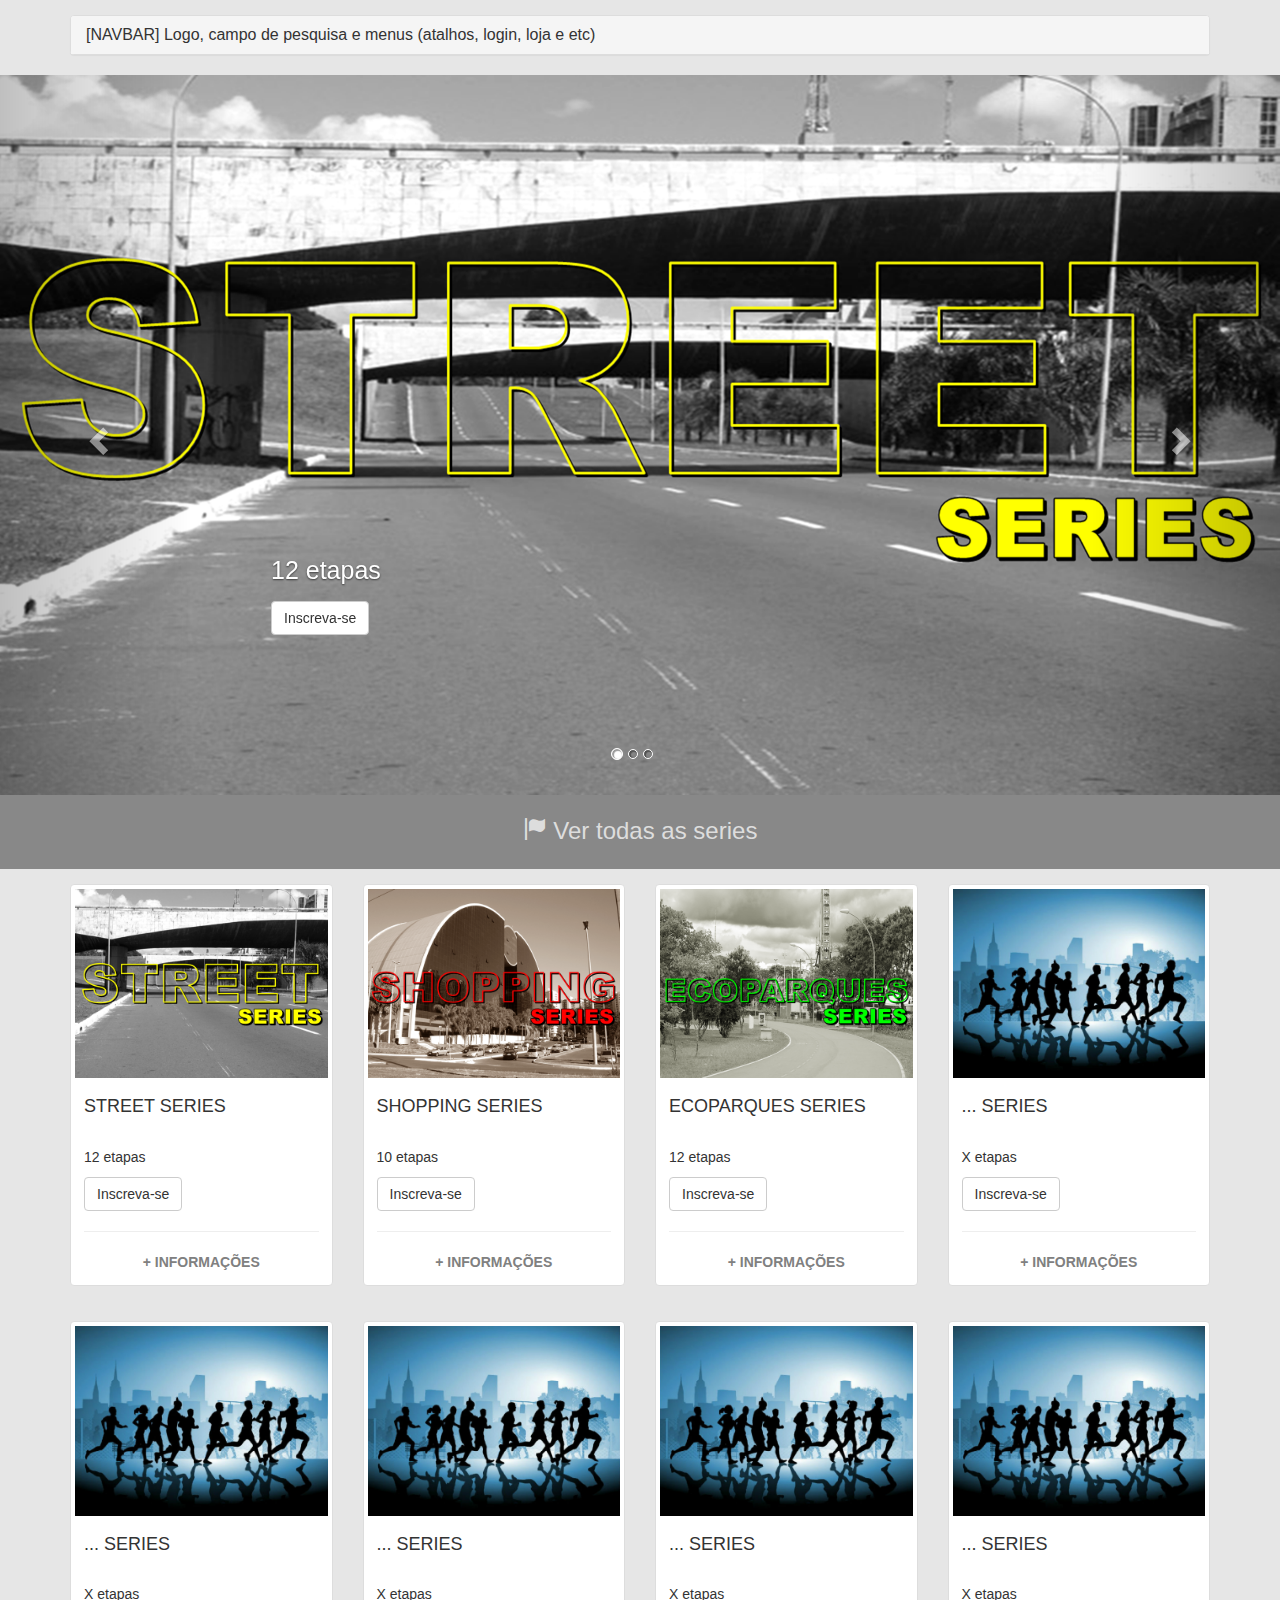
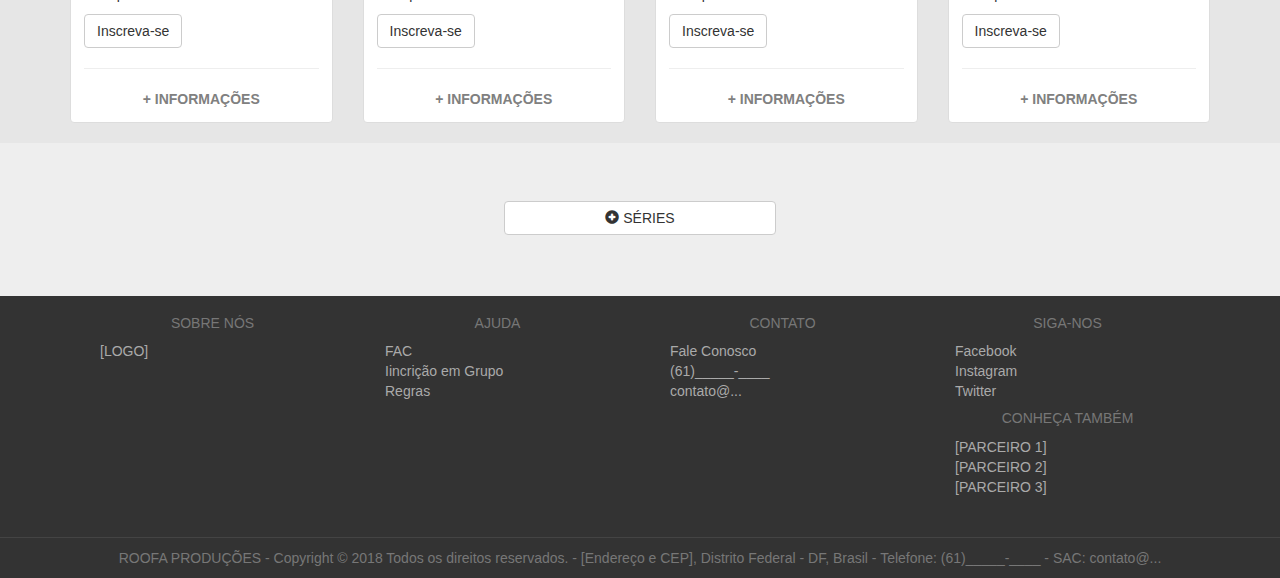
<file: index.html>
<!DOCTYPE html>
<html>
<head>
    <title>Conheça Brasília Correndo</title>
    <meta charset="utf-8">
    <meta name="viewport" content="width=device-width, initial-scale=1">
    <link rel="stylesheet" href="reset.css">
    <link rel="stylesheet" type="text/css" href="bootstrap/css/bootstrap.min.css">
    <link rel="stylesheet" type="text/css" href="estilos.css">
</head>
<body>

<!--REQUISITOS-->
    <section class="container">
        <div class="panel-group" id="paineis-instrucao">
            <!--Navbar-->
            <div class="panel panel-default">
                <div class="panel-heading">
                    <h2 class="panel-title" data-toggle="collapse" data-target="#pragrafo-navbar" data-parent="#paineis-instrucao">
                        [NAVBAR] Logo, campo de pesquisa e menus (atalhos, login, loja e etc)
                    </h2>
                </div>
                <div id="pragrafo-navbar" class="collapse">
                    <ul class="panel-body">
                        <li>A navbar deve acompanhar a navegação até o final da página</li>
                        <li>Pode conter icone de alerta com mensagens, promoções, notícias, etc</li>
                        <li>Pode conter submenus laterais (minimizados em estilo sanduiche)</li>
                    </ul>
                </div>
            </div>
        </div>
    </section>

    <!--CAROUSEL-->
    <section id="img-slide" class="carousel slide hidden-xs hidden-sm" data-ride="carousel">
        <!-- Indicators -->
        <ol id="indicadores-carousel" class="carousel-indicators container">
            <li data-target="#img-slide" data-slide-to="0" class="active"></li>
            <li data-target="#img-slide" data-slide-to="1"></li>
            <li data-target="#img-slide" data-slide-to="2"></li>
        </ol>       

        <!-- Wrapper for slides -->
        <div id="img-slide" class="carousel-inner" role="listbox">
            <div class="item active">
                <a href="series.html">
                    <img src="img/capas/street-series-capa.png" alt="Imagem capa da Street Series">
                </a>
                <figcaption id=legenda-img-grande class="carousel-caption container">
                    <p>12 etapas</p>
                    <p><a id="botao-capa" href="inscricao.html" class="btn btn-default" role="button">Inscreva-se</a></p>
                </figcaption>            
            </div>
            <div class="item">
                <a href="series.html">
                    <img src="img/capas/shopping-series-capa.png" alt="Imagem capa da Shopping Series">
                </a>
                <figcaption id=legenda-img-grande class="carousel-caption container">
                    <p>10 etapas</p>
                    <p><a id="botao-capa" href="inscricao.html" class="btn btn-default" role="button">Inscreva-se</a></p>
                </figcaption>
            </div>
            <div class="item">
                <a href="series.html">
                    <img src="img/capas/ecoparques-series-capa.png" alt="Imagem capa da Ecoparques Series">
                </a>
                <figcaption id=legenda-img-grande class="carousel-caption container">
                    <p>12 etapas</p>
                    <p><a id="botao-capa" href="inscricao.html" class="btn btn-default" role="button">Inscreva-se</a></p>
                </figcaption>
            </div>
        </div>

        <!-- Controls -->
        <a class="left carousel-control" href="#img-slide" role="button" data-slide="prev">
            <span class="glyphicon glyphicon-chevron-left" aria-hidden="true"></span>
            <span class="sr-only">Previous</span>
        </a>
        <a class="right carousel-control" href="#img-slide" role="button" data-slide="next">
            <span class="glyphicon glyphicon-chevron-right" aria-hidden="true"></span>
            <span class="sr-only">Next</span>
        </a>
    </section>

    <!--CAROUSEL-MOBILE-->
    <section id="img-slide-mob" class="carousel slide hidden-md hidden-lg" data-ride="carousel">
        <!-- Indicators -->
        <ol id="indicadores-carousel-mob" class="carousel-indicators container">
            <li data-target="#img-slide-mob" data-slide-to="0" class="active"></li>
            <li data-target="#img-slide-mob" data-slide-to="1"></li>
            <li data-target="#img-slide-mob" data-slide-to="2"></li>
        </ol>

        <!-- Wrapper for slides -->
        <div id="img-slide-mob" class="carousel-inner" role="listbox">
            <div class="item active">
                <a href="series.html">
                    <img src="img/capas/street-series-capa.png" alt="Imagem capa da Street Series">
                </a>
                <figcaption id=legenda-img-grande-mob class="caption container">
                    <p>12 etapas</p>
                    <p><a id=botao-galeria href="inscricao.html" class="btn btn-default" role="button">Inscreva-se</a></p>
                </figcaption>             
            </div>
            <div class="item">
                <a href="series.html">
                    <img src="img/capas/shopping-series-capa.png" alt="Imagem capa da Shopping Series">
                </a>
                <figcaption id=legenda-img-grande-mob class="caption container">
                    <p>10 etapas</p>
                    <p><a id=botao-galeria href="inscricao.html" class="btn btn-default" role="button">Inscreva-se</a></p>
                </figcaption>
            </div>
            <div class="item">
                <a href="series.html">
                    <img src="img/capas/ecoparques-series-capa.png" alt="Imagem capa da Ecoparques Series">
                </a>
                <figcaption id=legenda-img-grande-mob class="caption container">
                    <p>12 etapas</p>
                    <p><a id=botao-galeria href="inscricao.html" class="btn btn-default" role="button">Inscreva-se</a></p>
                </figcaption>
            </div>
        </div>

        <!-- Controls -->
        <a id="slide-esquerda-mob" class="left carousel-control" href="#img-slide-mob" role="button" data-slide="prev">
            <span class="glyphicon glyphicon-chevron-left" aria-hidden="true"></span>
            <span class="sr-only">Previous</span>
        </a>
        <a id="slide-esquerda-mob" class="right carousel-control" href="#img-slide-mob" role="button" data-slide="next">
            <span class="glyphicon glyphicon-chevron-right" aria-hidden="true"></span>
            <span class="sr-only">Next</span>
        </a>
    </section>    

     <!--Link todas das provas-->
        <div id="link-provas" class="jumbotron">
            <h3><span class="glyphicon glyphicon-flag"></span><a href="series.html"> Ver todas as series</h3></a>
        </div>

    <!--GALERIAS-->
    <main id=main class="container">

        <div class="row"-->
            <div class="col-md-3">
                <figure class="thumbnail">
                     <a href="series.html"><img src="img/series/street-series.png" alt="Imagem da prova Street Series"></a>
                    <figcaption class="caption">
                        <h4>STREET SERIES</h4>
                        <br>
                        <p>12 etapas</p>
                        <p><a id=botao-galeria href="inscricao.html" class="btn btn-default" role="button">Inscreva-se</a></p>
                        <hr>
                        <div id=mais-info><a id=mais-info href="series.html"><strong id="mais">+ INFORMAÇÕES</strong></a><div>
                    </figcaption>
                </figure>
            </div>
            <div class="col-md-3">
                <figure class="thumbnail">
                    <a href="series.html"><img src="img/series/shopping-series.png" alt="Imagem da prova Shopping Series"></a>
                    <figcaption class="caption">
                        <h4>SHOPPING SERIES</h4>
                        <br>
                        <p>10 etapas</p>
                        <p><a id=botao-galeria href="inscricao.html" class="btn btn-default" role="button">Inscreva-se</a></p>
                        <hr>
                        <div id=mais-info><a id=mais-info href="series.html"><strong id="mais">+ INFORMAÇÕES</strong></a><div>
                    </figcaption> 
                </figure>
            </div>
            <div class="col-md-3">
                <figure class="thumbnail">
                     <a href="series.html"><img src="img/series/ecoparques-series.png" alt="Imagem da prova Ecoparques Series"></a>
                    <figcaption class="caption">
                        <h4>ECOPARQUES SERIES</h4>
                        <br>
                        <p>12 etapas</p>
                        <p><a id=botao-galeria href="inscricao.html" class="btn btn-default" role="button">Inscreva-se</a></p>
                        <hr>
                        <div id=mais-info><a id=mais-info href="series.html"><strong id="mais">+ INFORMAÇÕES</strong></a><div>
                    </figcaption> 
                </figure>
            </div>
            <div class="col-md-3">
                <figure class="thumbnail">
                     <a href="series.html"><img src="img/series/originals/corredores-de-rua.jpg" alt="Imagem da prova Street Series"></a>
                    <figcaption class="caption">
                        <h4>... SERIES</h4>
                        <br>
                        <p>X etapas</p>
                        <p><a id=botao-galeria href="inscricao.html" class="btn btn-default" role="button">Inscreva-se</a></p>
                        <hr>
                        <div id=mais-info><a id=mais-info href="series.html"><strong id="mais">+ INFORMAÇÕES</strong></a><div>
                    </figcaption>
                </figure>
            </div>
                                                            <!--hidden mobile-->
            <div class="col-md-3 hidden-xs hidden-sm">
                <figure class="thumbnail">
                     <a href="series.html"><img src="img/series/originals/corredores-de-rua.jpg" alt="Imagem da prova Street Series"></a>
                    <figcaption class="caption">
                        <h4>... SERIES</h4>
                        <br>
                        <p>X etapas</p>
                        <p><a id=botao-galeria href="inscricao.html" class="btn btn-default" role="button">Inscreva-se</a></p>
                        <hr>
                        <div id=mais-info><a id=mais-info href="series.html"><strong id="mais">+ INFORMAÇÕES</strong></a><div>
                    </figcaption>
                </figure>
            </div>
            <div class="col-md-3 hidden-xs hidden-sm">
                <figure class="thumbnail">
                     <a href="series.html"><img src="img/series/originals/corredores-de-rua.jpg" alt="Imagem da prova Street Series"></a>
                    <figcaption class="caption">
                        <h4>... SERIES</h4>
                        <br>
                        <p>X etapas</p>
                        <p><a id=botao-galeria href="inscricao.html" class="btn btn-default" role="button">Inscreva-se</a></p>
                        <hr>
                        <div id=mais-info><a id=mais-info href="series.html"><strong id="mais">+ INFORMAÇÕES</strong></a><div>
                    </figcaption>
                </figure>
            </div>
            <div class="col-md-3 hidden-xs hidden-sm">
                <figure class="thumbnail">
                     <a href="series.html"><img src="img/series/originals/corredores-de-rua.jpg" alt="Imagem da prova Street Series"></a>
                    <figcaption class="caption">
                        <h4>... SERIES</h4>
                        <br>
                        <p>X etapas</p>
                        <p><a id=botao-galeria href="inscricao.html" class="btn btn-default" role="button">Inscreva-se</a></p>
                        <hr>
                        <div id=mais-info><a id=mais-info href="series.html"><strong id="mais">+ INFORMAÇÕES</strong></a><div>
                    </figcaption>
                </figure>
            </div>
            <div class="col-md-3 hidden-xs hidden-sm">
                <figure class="thumbnail">
                     <a href="series.html"><img src="img/series/originals/corredores-de-rua.jpg" alt="Imagem da prova Street Series"></a>
                    <figcaption class="caption">
                        <h4>... SERIES</h4>
                        <br>
                        <p>X etapas</p>
                        <p><a id=botao-galeria href="inscricao.html" class="btn btn-default" role="button">Inscreva-se</a></p>
                        <hr>
                        <div id=mais-info><a id=mais-info href="series.html"><strong id="mais">+ INFORMAÇÕES</strong></a><div>
                    </figcaption>
                </figure>
            </div>
        </div>
    </main>

    <div id="mais-series" class="jumbotron">
        <h3><a class="btn btn-default" href="series.html"><span class="glyphicon glyphicon-plus-sign"></span> SÉRIES</h3></a>
    </div>

    <!--RODAPE-->
    <footer>
        <!--RODAPÉ NORMAL-->
        <section class="container hidden-xs hidden-sm">
            <div class="col-md-3">
                <h5>SOBRE NÓS</h5>
                <ul id="lista-rodape">
                    <li><a href="#">[LOGO]</a></li>
                </ul>
            </div>
            <div class="col-md-3">
                <h5>AJUDA</h5>
                <ul id="lista-rodape">
                    <li><a href="#">FAC</a></li>
                    <li><a href="#">Iincrição em Grupo</a></li>
                    <li><a href="#">Regras</a></li>
                </ul>
            </div>
            <div class="col-md-3">
                <h5>CONTATO</h5>
                <ul id="lista-rodape">
                    <li><a href="#">Fale Conosco</a></li>
                    <li>(61)_____-____</a></li>
                    <li>contato@...</a></li>
                </ul>
            </div>
            <div class="col-md-3">
                <h5>SIGA-NOS</h5>
                <ul id="lista-rodape">
                    <li><a href="#">Facebook</a></li>
                    <li><a href="#">Instagram</a></li>
                    <li><a href="#">Twitter</a></li>
                </ul>
                <h5>CONHEÇA TAMBÉM</h5>
                <ul id="lista-rodape">
                    <li><a href="#">[PARCEIRO 1]</a></li>
                    <li><a href="#">[PARCEIRO 2]</a></li>
                    <li><a href="#">[PARCEIRO 3]</a></li>
                </ul>
            </div>
        </section>

        <!--RODAPÉ MOBILE-->
        <section class="panel-group" id="rodape-mob">
            <div id="rodape-mob" class="panel panel-default hidden-md hidden-lg">
                <div id="rodape-mob" class="panel-heading">   
                    <h5 class="panel-title" data-toggle="collapse" data-target="#lista-logo" data-parent="#rodape-mob">
                        SOBRE NÓS
                    </h5>
                </div>
                <div id="lista-logo" class="collapse">
                    <ul id="lista-rodape" class="panel-body">
                        <li><a href="#">[LOGO]</a></li>
                    </ul>
                </div>
            </div>

            <div id="rodape-mob" class="panel panel-default hidden-md hidden-lg">
                <div id="rodape-mob" class="panel-heading">   
                    <h5 class="panel-title" data-toggle="collapse" data-target="#lista-ajuda" data-parent="#rodape-mob">
                        AJUDA
                    </h5>
                </div>
                <div id="lista-ajuda" class="collapse">
                    <ul id="lista-rodape" class="panel-body">
                        <li><a href="#">FAC</a></li>
                        <li><a href="#">Iincrição em Grupo</a></li>
                        <li><a href="#">Regras</a></li>
                    </ul>
                </div>
            </div>

            <div id="rodape-mob" class="panel panel-default hidden-md hidden-lg">
                <div id="rodape-mob" class="panel-heading">   
                    <h5 class="panel-title" data-toggle="collapse" data-target="#lista-contato" data-parent="#rodape-mob">
                        CONTATO
                    </h5>
                </div>
                <div id="lista-contato" class="collapse">
                    <ul id="lista-rodape" class="panel-body">
                        <li><a href="#">Fale Conosco</a></li>
                        <li>(61)_____-____</a></li>
                        <li>contato@...</a></li>
                    </ul>
                </div>
            </div>

            <div id="rodape-mob" class="panel panel-default hidden-md hidden-lg">
                <div id="rodape-mob" class="panel-heading">   
                    <h5 class="panel-title" data-toggle="collapse" data-target="#lista-siga" data-parent="#rodape-mob">
                        SIGA-NOS
                    </h5>
                </div>
                <div id="lista-siga" class="collapse">
                    <ul id="lista-rodape" class="panel-body">
                        <li><a href="#">Facebook</a></li>
                        <li><a href="#">Instagram</a></li>
                        <li><a href="#">Twitter</a></li>
                    </ul>
                </div>
            </div>

            <div id="rodape-mob" class="panel panel-default hidden-md hidden-lg">
                <div id="rodape-mob" class="panel-heading">   
                    <h5 class="panel-title" data-toggle="collapse" data-target="#lista-conheca" data-parent="#rodape-mob">
                        CONHEÇA TAMBÉM
                    </h5>
                </div>
                <div id="lista-conheca" class="collapse">
                    <ul id="lista-rodape" class="panel-body">
                        <li><a href="#">[PARCEIRO 1]</a></li>
                        <li><a href="#">[PARCEIRO 2]</a></li>
                        <li><a href="#">[PARCEIRO 3]</a></li>
                    </ul>
                </div>            
            </div>
        </section>

        <hr id="linha-rodape">
        <div id="final" class="container">
            ROOFA PRODUÇÕES - Copyright &copy; 2018 Todos os direitos reservados. - [Endereço e CEP], Distrito Federal - DF, Brasil - Telefone: (61)_____-____ - SAC: contato@...
        </div>      
    </footer>

    <script src="jquery.min.js"></script>
    <script src="bootstrap/js/bootstrap.min.js"></script>
</body>
</html>
</file>
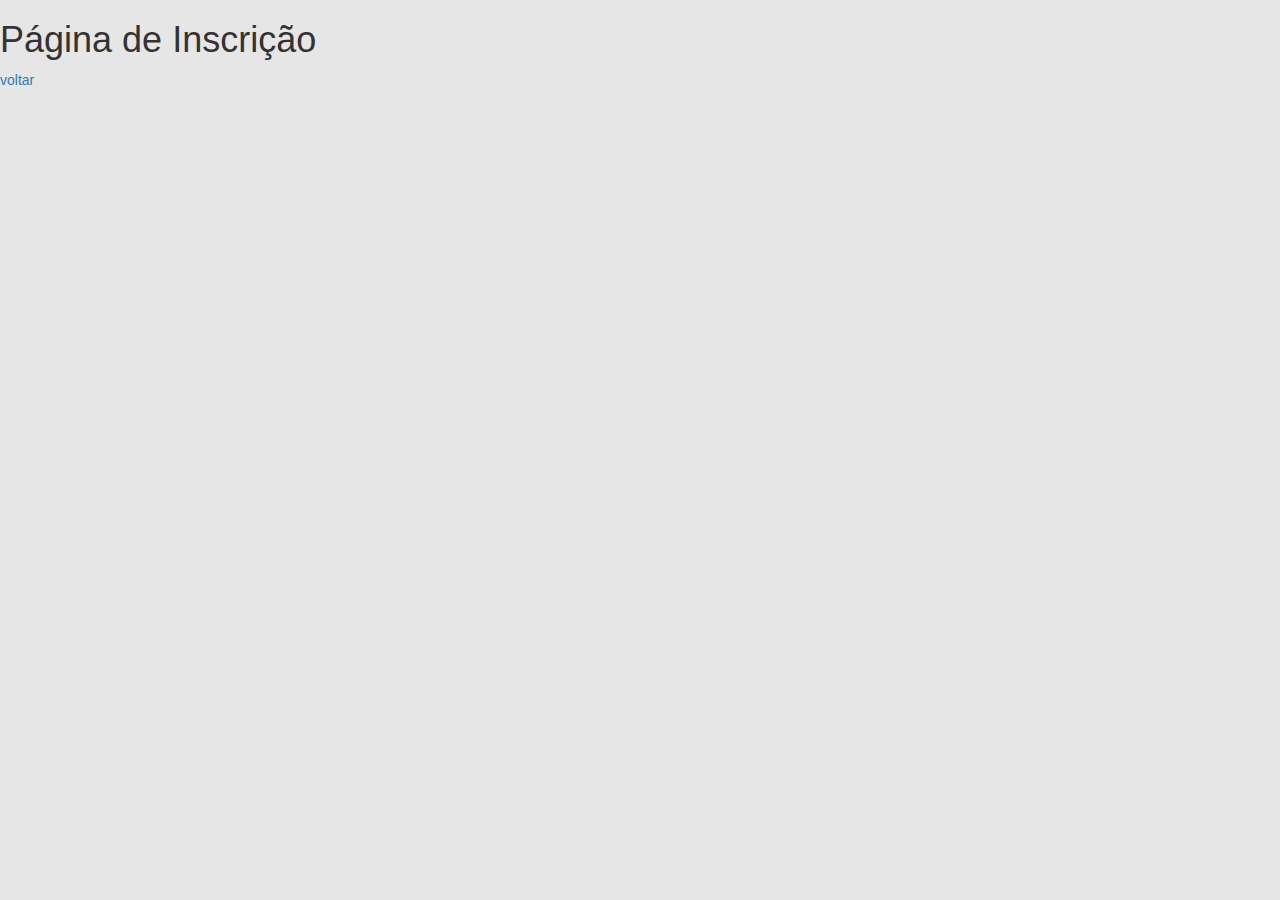
<file: inscricao.html>
<!DOCTYPE html>
<html>
<head>
    <title>Conheça Brasília Correndo</title>
    <meta charset="utf-8">
    <meta name="viewport" content="width=device-width, initial-scale=1">
    <link rel="stylesheet" href="reset.css">
    <link rel="stylesheet" type="text/css" href="bootstrap/css/bootstrap.min.css">
    <link rel="stylesheet" type="text/css" href="estilos.css">
</head>
<body>
	<h1>Página de Inscrição</h1>
	<a href="index.html">voltar</a>
</body>
</html>
</file>
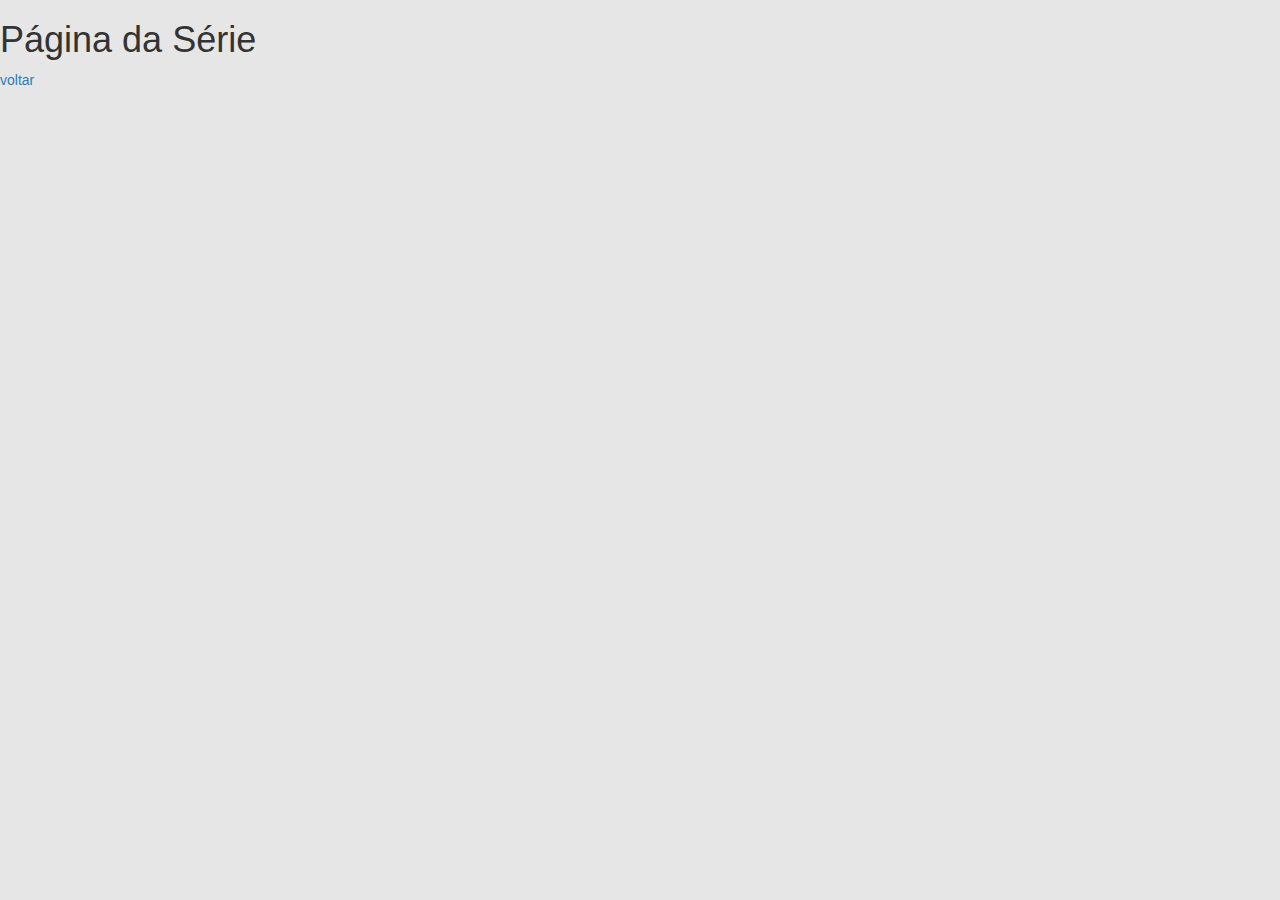
<file: series.html>
<!DOCTYPE html>
<html>
<head>
    <title>Conheça Brasília Correndo</title>
    <meta charset="utf-8">
    <meta name="viewport" content="width=device-width, initial-scale=1">
    <link rel="stylesheet" href="reset.css">
    <link rel="stylesheet" type="text/css" href="bootstrap/css/bootstrap.min.css">
    <link rel="stylesheet" type="text/css" href="estilos.css">
</head>
<body>
	<h1>Página da Série</h1>
	<a href="index.html">voltar</a>
</body>
</html>
</file>
<file: estilos.css>
body{
	background-color: rgba(200, 200, 200, 0.45);
}
ul {
	margin-left: 15px;
  	list-style: disc;
}
figure {
	margin-top: 15px;
}
footer{
	background-color: #333;
	color: #777;
	text-align: center;
	padding-bottom: 10px;
	padding-top: 10px;
}
footer address:last-child {
	margin-bottom: 0px;
}
.carousel-caption{
	text-align: left;
	font-size: 25px;
	text-shadow: 1 1.5px 2px rgba(0, 0, 0, .8);
	bottom: 110px;
}
.carousel{
	background-color: white;
}
#indicadores-carousel li {
    border: 1px solid #FFF;
    box-shadow: inset 1px 1px 1px 1px rgba(0,0,0,0.4);    
}
#indicadores-carousel .active {
    background-color: #FFF;
}
#indicadores-carousel-mob li {
	width: 8px;
  	height: 8px;
    border: 1px solid #000;
    box-shadow: inset 1px 1px 1px 1px rgba(0,0,0,0.4);
}
#indicadores-carousel-mob .active {
    background-color: #000;
    width: 10px;
  	height: 10px;
}
#slide-esquerda-mob, #slide-esquerda-mob {
   background-image:none !important;
   filter:none !important;
}
#legenda-img-grande{
	margin-top: 10px;
	margin-bottom: 10px;
	color: white;
	text-align: left;
	font-size: 25px;
	text-shadow: 3 3px 3px rgba(0, 0, 0, 1);	
	display: inline-block;
}
#legenda-img-grande-mob{
	margin-top: 10px;
	margin-bottom: 10px;
	color: black;
	text-align: left;
	font-size: 25px;
	text-shadow: 3 3px 3px rgba(0, 0, 0, 1);	
	display: inline-block;
}
#link-provas{
	margin-top: 20px;
	margin-bottom: 0px;
	padding-left: 2px;
}
#link-provas a{
	color: #000;
}
#paineis-instrucao{
	margin-top: 15px;
}
#botao-galeria{
	margin-right: 100px;
}
#mais-info{
	text-align: center;
	color: gray;
}
#link-provas{
	background-color: #888;
	padding: 15px;
	margin-top: -15px;
	text-align: center;
	color: #DDD;
}
#link-provas a{
	color: #DDD;
}
#mais-series{
	text-align: center;
	margin-bottom: 0px;
}
#mais-series a{
	padding-left: 100px;
	padding-right: 100px;
	margin-top: -15px;
}
#rodape-mob{
	background-color: #333;
	color: #AAA;
	border: #FFF
}
#linha-rodape{
	border-color: #444;
	margin-top: 30px;
	margin-bottom: 10px;
}
#linha-rodape-mob{
	border-color: #FFF;
	margin-top: 0px;
	margin-bottom: 0px;
}
#lista-rodape{
	list-style: none;
	text-align: left;
	color: #AAA;
}
#lista-rodape a{
	color: #AAA;
}
</file>
